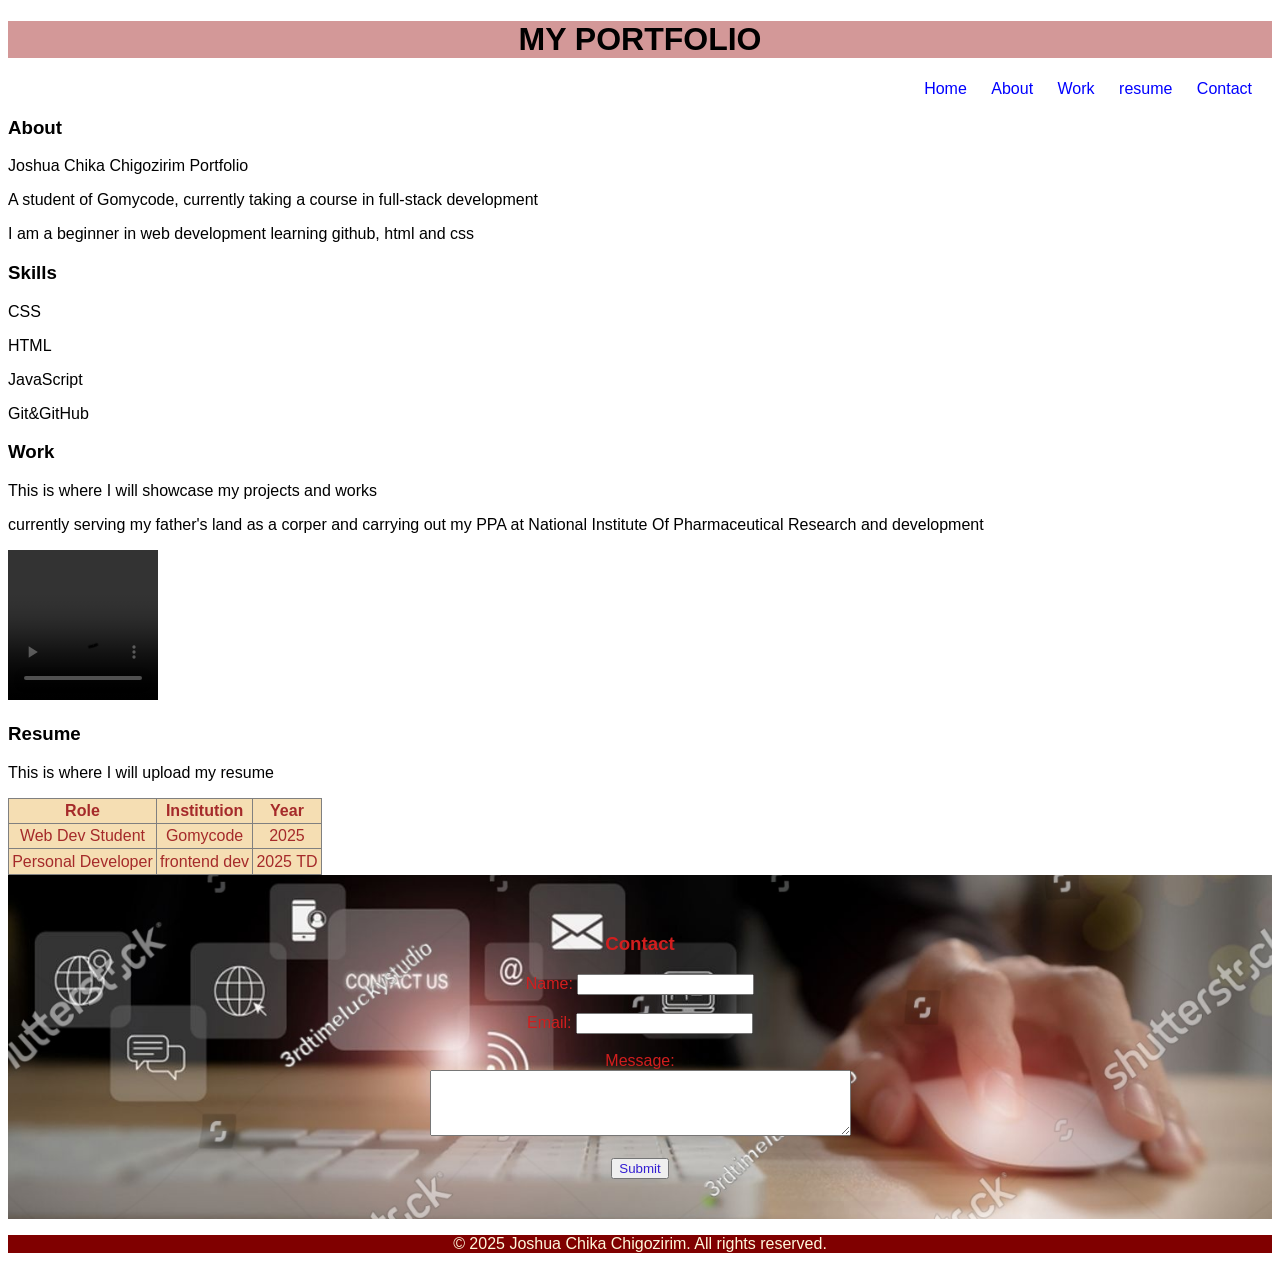
<file: index.html>
<!DOCTYPE html>
<html lang="en">
<head>
    <meta charset="UTF-8">
    <meta name="viewport" content="width=device-width, initial-scale=1.0">
    <title>Portfolio</title>
    <!-- This is the portfolio website for Joshua Chika Chigozirim and also the title that shows on the web browser tab --> 
     <link rel="stylesheet" href="style.css">
</head>
<header>
    <h1>MY PORTFOLIO</h1>
    <!-- This is the header of my portfolio website -->
</header>
<!-- this is the navigation bar that links to different sections of the portfolio -->
<section>
     <nav>
        <ul>
            <li><a href="#home">Home</a></li>
            <li><a href="#about">About</a></li>
            <li><a href="#work">Work</a></li>
            <li><a href="#Resume">resume</a></li>
            <li><a href="#contact">Contact</a></li>
        </ul>
    </nav>
</section>

<!-- ========This is the main content area of the portfolio website======== -->
<body>
    <!-- The About section-->
    <section id="about"> 
        <h3>About</h3> 
        <p>Joshua Chika Chigozirim Portfolio</p>
        <p>A student of Gomycode, currently taking a course in full-stack development</p>
        <p>I am a beginner in web development learning github, html and css</p>
        <h3>Skills</h3>
        <p>CSS</p>
        <p>HTML</p>
        <p>JavaScript</p>
        <p>Git&GitHub</p>
    </section>

<!-- The Work section -->
    <section class="work">
        <h3>Work</h3>
        <p>This is where I will showcase my projects and works</p>
        <p>currently serving my father's land as a corper and carrying out my PPA at 
            National Institute Of Pharmaceutical Research and development</p>  

            <!-- Video section showcasing my work-->
        <video controls height ="150px" width= "150px" autoplay unmuted> 
            <!-- source tag specifying video location and type -->
        <source src="vid1.mp4" type="video/mp4">
    </video>

    <!-- The resume section -->
    <section class="resume">
        <h3>Resume</h3>
        <p>This is where I will upload my resume</p>
        <table border="1px">

            <!-- Table header row -->
            <tr>
                <th>Role</th>
                <th>Institution</th>
                <th>Year</th>
            </tr>
            <!-- Table rows for resume details -->
            <tr>
                <td>Web Dev Student</td>
                <td>Gomycode</td>
                <td>2025</td>
            </tr>
            <tr>
                <td>Personal Developer</td>
                <td>frontend dev</td>
                <td>2025 TD</td>
            </tr>
        </table>
    </section>

    <!-- Contact section with a form -->
    <section class="contact">
        <h3 id="contact">Contact</h3>
        <form action="">
            <label for="name">Name:</label>
            <input type="text" id="name" name="name" required><br><br>
            <label for="email">Email:</label>
            <input type="email" id="email" name="email" required><br><br>
            <label for="message">Message:</label><br>
            <textarea id="message" name="message" rows="4" cols="50" required></textarea><br><br>
            <input id="submit" type="submit" value="Submit">
        </form>
        </section>
        
        <!-- Footer section -->
         <section>
        <footer class="footer">
            <p>&copy; 2025 Joshua Chika Chigozirim. All rights reserved.</p>
        </footer>
    </section>
</body>
</html>
</file>
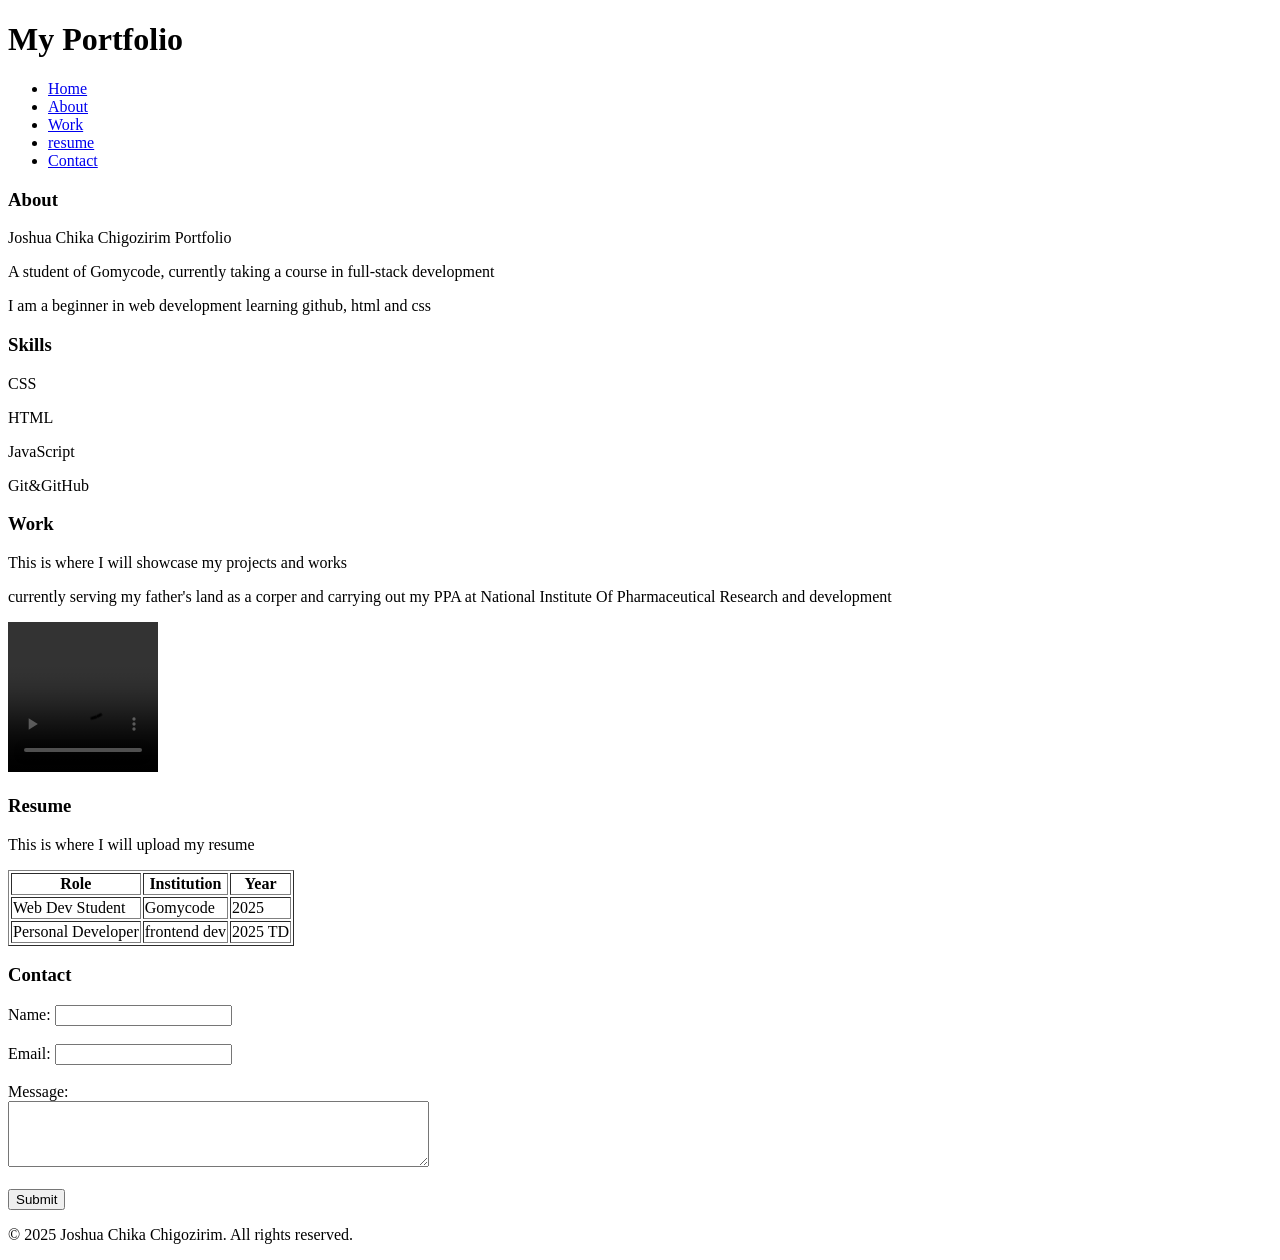
<file: Portfolio.html>
<!DOCTYPE html>
<html lang="en">
<head>
    <meta charset="UTF-8">
    <meta name="viewport" content="width=device-width, initial-scale=1.0">
    <title>Portfolio</title>
    <!-- This is the portfolio website for Joshua Chika Chigozirim and also the title that shows on the web browser tab -->
</head>
<header>
    <h1>My Portfolio</h1>
    <!-- This is the header of my portfolio website -->
    <nav>
        <ul>
            <li><a href="#home">Home</a></li>
            <li><a href="#about">About</a></li>
            <li><a href="#work">Work</a></li>
            <li><a href="#resume">resume</a></li>
            <li><a href="#contact">Contact</a></li>
        </ul>
    </nav>
    <!-- this is the navigation bar that links to different sections of the portfolio -->
</header>

<!-- ========This is the main content area of the portfolio website======== -->
<body>
    <!-- The About section-->
    <section id="about"> 
        <h3>About</h3>
        <p>Joshua Chika Chigozirim Portfolio</p>
        <p>A student of Gomycode, currently taking a course in full-stack development</p>
        <p>I am a beginner in web development learning github, html and css</p>
        <h3>Skills</h3>
        <p>CSS</p>
        <p>HTML</p>
        <p>JavaScript</p>
        <p>Git&GitHub</p>
    </section>

<!-- The Work section -->
    <section id="work">
        <h3>Work</h3>
        <p>This is where I will showcase my projects and works</p>
        <p>currently serving my father's land as a corper and carrying out my PPA at 
            National Institute Of Pharmaceutical Research and development</p>  

            <!-- Video section showcasing my work-->
        <video controls height ="150px" width= "150px" autoplay unmuted> 
            <!-- source tag specifying video location and type -->
        <source src="vid1.mp4" type="video/mp4">
    </video>

    <!-- The resume section -->
    <section id="resume">
        <h3>Resume</h3>
        <p>This is where I will upload my resume</p>
        <table border="1px">

            <!-- Table header row -->
            <tr>
                <th>Role</th>
                <th>Institution</th>
                <th>Year</th>
            </tr>
            <!-- Table rows for resume details -->
            <tr>
                <td>Web Dev Student</td>
                <td>Gomycode</td>
                <td>2025</td>
            </tr>
            <tr>
                <td>Personal Developer</td>
                <td>frontend dev</td>
                <td>2025 TD</td>
            </tr>
        </table>
    </section>

    <!-- Contact section with a form -->
    <section id="contact">
        <h3>Contact</h3>
        <form action="">
            <label for="name">Name:</label>
            <input type="text" id="name" name="name" required><br><br>
            <label for="email">Email:</label>
            <input type="email" id="email" name="email" required><br><br>
            <label for="message">Message:</label><br>
            <textarea id="message" name="message" rows="4" cols="50" required></textarea><br><br>
            <input type="submit" value="Submit">
        </form>
        
        <!-- Footer section -->
        <footer>
            <p>&copy; 2025 Joshua Chika Chigozirim. All rights reserved.</p>
        </footer>
    </section>
</body>
</html>
</file>
<file: style.css>
/* Remove default bullet points and spacing from the navigation list */
nav ul {
  list-style: none;      /* removes bullets */
  padding: 0;            /* removes inner spacing */
  margin: 0;             /* removes outer spacing */
  text-align: right;
}

/* Make navigation list items appear horizontally */
nav ul li {
  display: inline-block; /* places menu items side by side */
  margin-right: 20px;    /* space between menu items */
  text-align: right;
}

/* Style the navigation links */
nav ul li a {
  text-decoration: none; /* removes underline from links */
  color: blue;          /* sets link color */
  text-align: right;
}

/* Apply Roboto font to the entire website */
* {
  font-family: 'Roboto', sans-serif;
}

/* Style the header section */
header {
  text-align: center;                      /* centers header text */
  background-color: rgba(165, 42, 42, 0.482); /* semi-transparent brown background */
}

/* Style the table section (note: works only if <resume> tag exists) */
  
table {
  background-color: wheat; /* sets background color to wheat */
  border-collapse: collapse;
  color: brown;
}


td, th {
  padding: 0.2em;
  text-align: center;

}

/* Style the contact section layout */
.contact {
  display: flex;                 /* enables flexbox */
  flex-direction: column;        /* stacks items vertically */
  align-items: center;           /* centers items horizontally */
  text-align: center;            /* centers text */
}

/* Style the submit button */
#submit {
  color: rgb(51, 30, 210); /* blue-purple text color */
}

/* Style the footer section */
.footer {
  background-color: maroon; /* footer background color */
  color: cornsilk;          /* footer text color */
  text-emphasis: none;      /* removes text emphasis */
  text-align: center;       /* centers footer text */
}

/* Add a background image to the contact section */
.contact {
  background-image: url("contact2.jpg"); /* sets background image */
  background-size: cover;                /* makes image cover entire section */
  background-position: center;           /* centers the image */
  background-repeat: no-repeat;           /* prevents image repetition */
  padding: 40px;                          /* space inside the section */
  color: rgb(210, 30, 30);                /* text color inside contact section */
}
</file>
